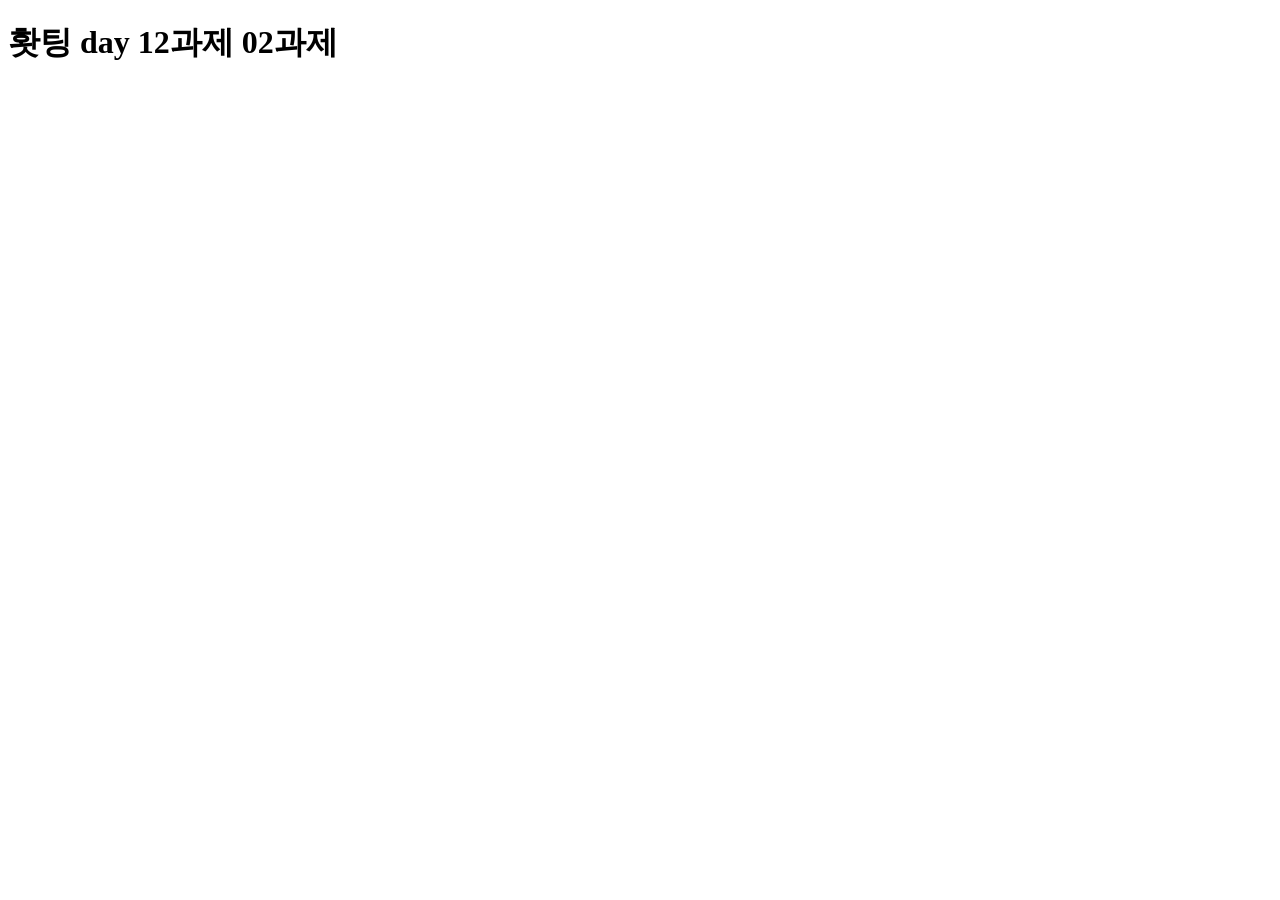
<file: day02/index.html>
<!doctype html>
<html lang="ko">
  <head>
    <meta charset="UTF-8" />
    <title>홧팅홧팅</title>
  </head>
  <body>
    <h1>홧팅 day 12과제 02과제</h1>

    <!-- script.js 연결 -->
    <script src="./script.js"></script>
  </body>
</html>
</file>
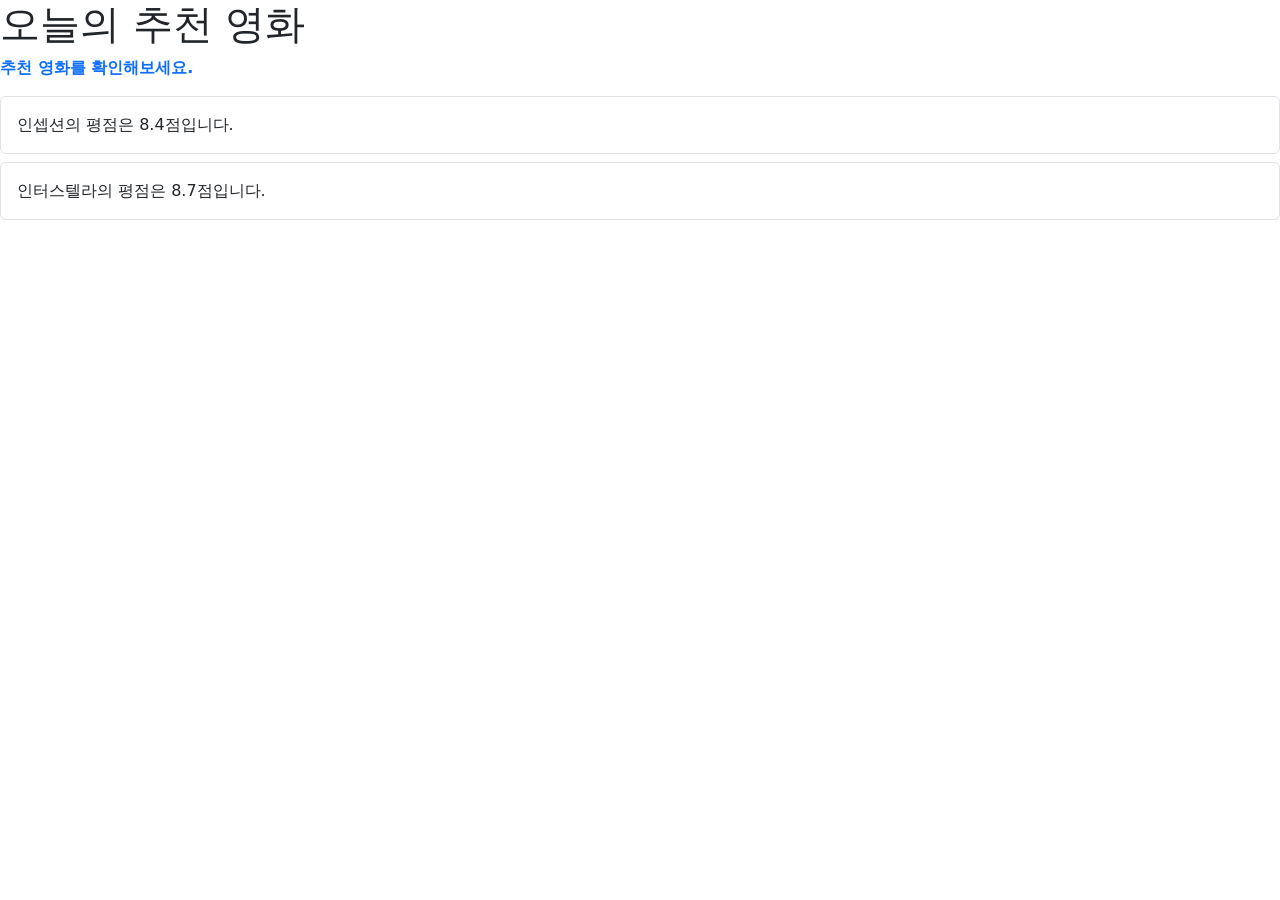
<file: day03/index.html>
<!doctype html>
<html lang="en">
  <head>
    <meta charset="UTF-8" />
    <meta name="viewport" content="width=device-width, initial-scale=1.0" />
    <title></title>
    <link
      href="https://cdn.jsdelivr.net/npm/bootstrap@5.3.0/dist/css/bootstrap.min.css"
      rel="stylesheet"
    />
  </head>
  <body>
    <h1 class="title">오늘의 영화</h1>
    <p class="description">추천 영화를 확인해보세요.</p>
    <div id="movie-list"></div>

    <script src="script.js"></script>
  </body>
</html>
</file>
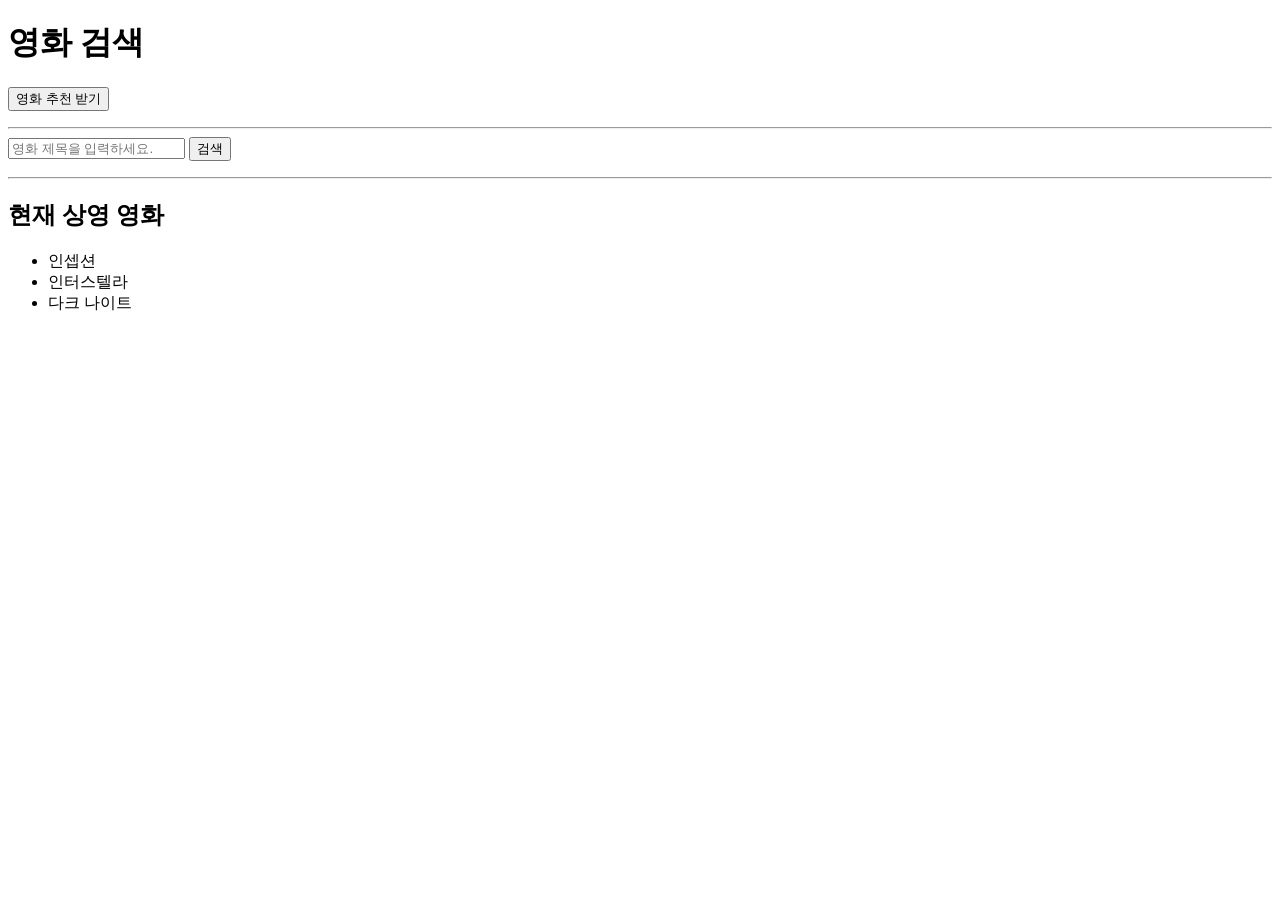
<file: day04/index.html>
<!doctype html>
<html lang="ko">
  <head>
    <meta charset="UTF-8" />
    <meta name="viewport" content="width=device-width, initial-scale=1.0" />
    <title>영화 검색</title>
  </head>

  <body>
    <h1>영화 검색</h1>

    <button id="recommend-button">영화 추천 받기</button>

    <p id="recommend-result"></p>

    <hr />

    <form id="search-form">
      <input
        type="text"
        id="search-input"
        placeholder="영화 제목을 입력하세요."
      />
      <button type="submit">검색</button>
    </form>

    <p id="search-result"></p>

    <hr />

    <h2>현재 상영 영화</h2>

    <ul id="movie-list"></ul>

    <script src="script.js"></script>
  </body>
</html>
</file>
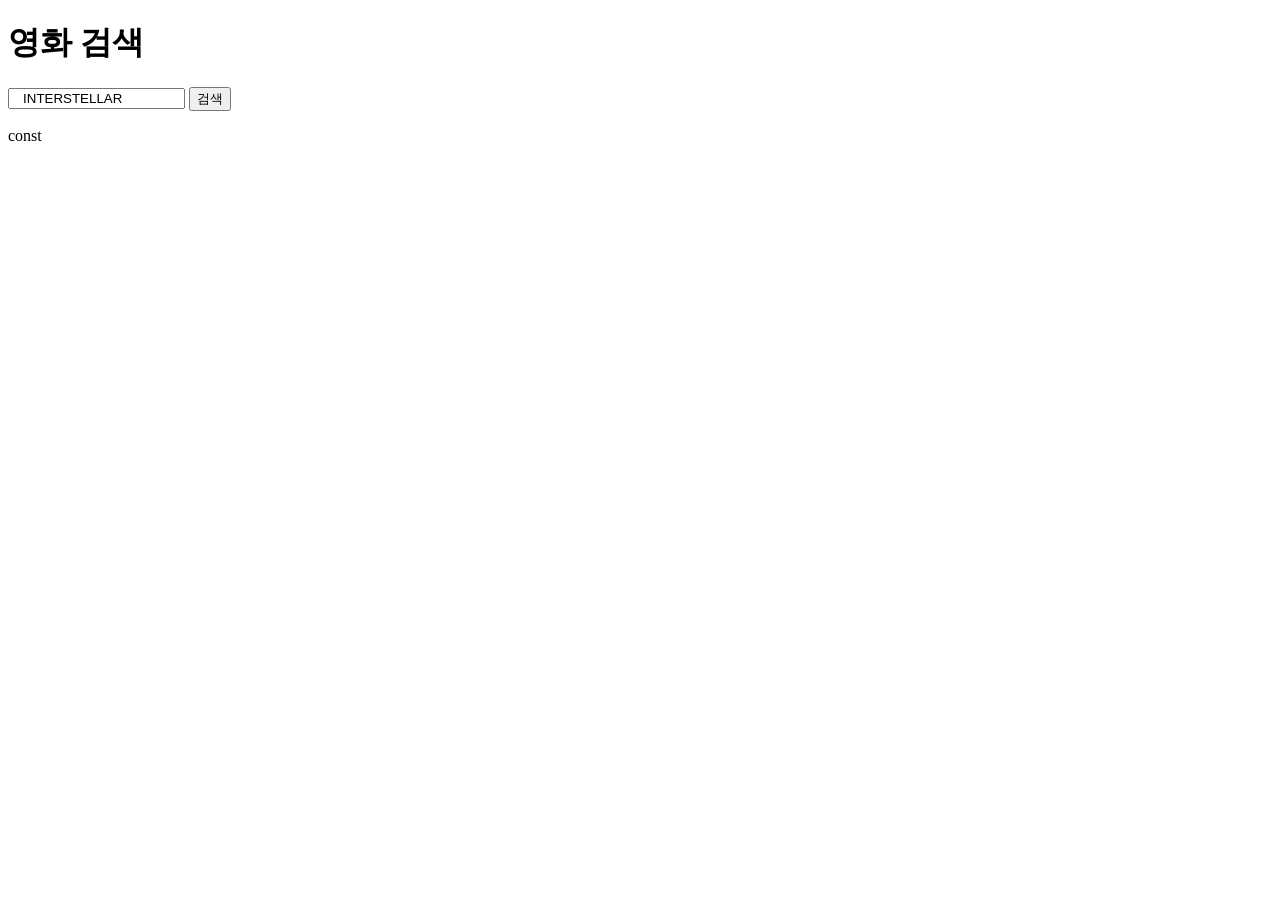
<file: day05/index.html>
<!doctype html>
<html lang="ko">
  <head>
    <meta charset="UTF-8" />
    <meta name="viewport" content="width=device-width, initial-scale=1.0" />
    <title>영화 검색</title>
  </head>

  <body>
    <h1>영화 검색</h1>

    <form id="search-form">
      <input type="text" id="search-input" value="   INTERSTELLAR   " />
      <button type="submit">검색</button>
    </form>

    <p id="search-result"></p>

    <script src="script.js"></script>
  </body>
</html>

const
</file>
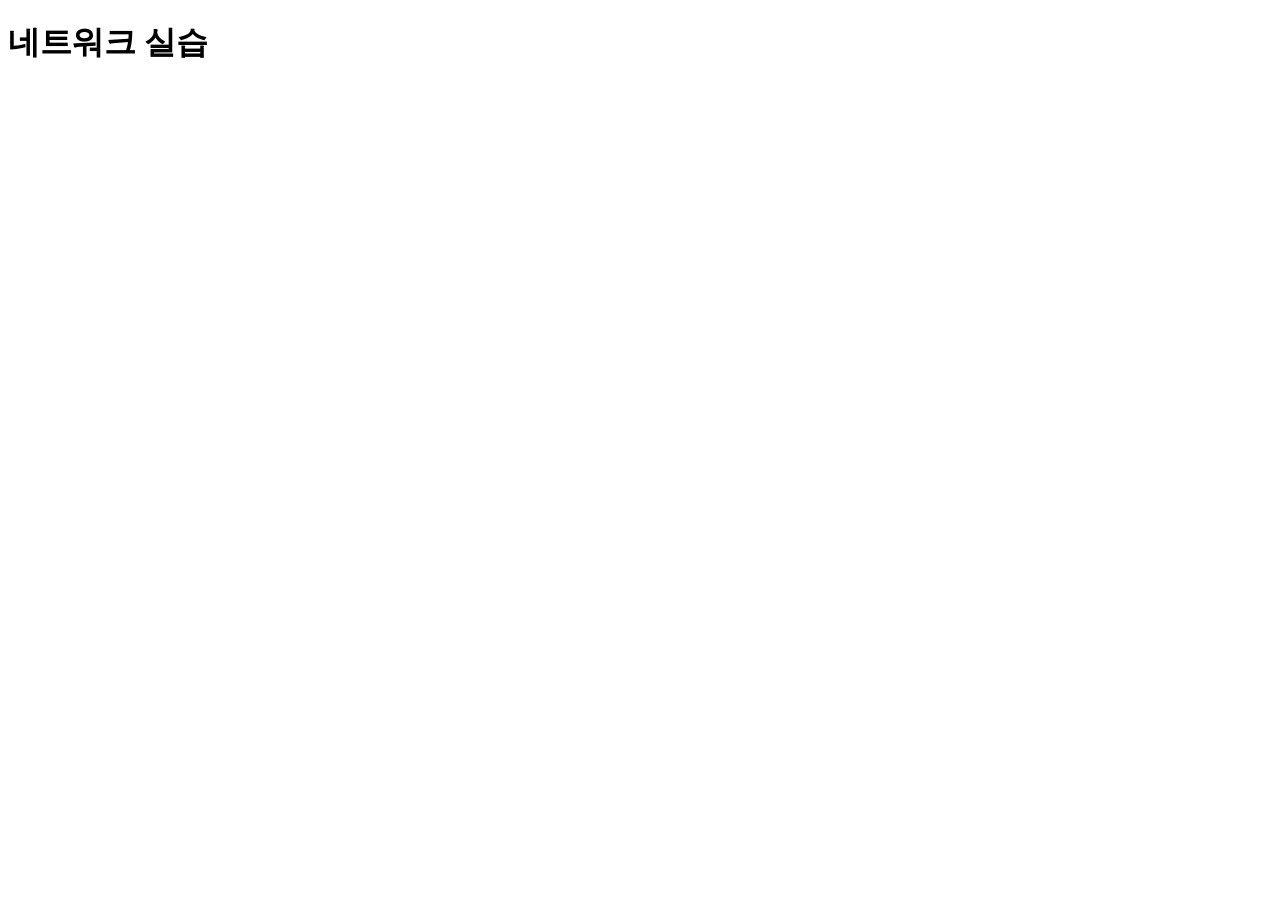
<file: day06/index.html>
<!doctype html>
<html lang="ko">
  <head>
    <meta charset="UTF-8" />
    <title>Day 04 과제인데 06으로 했습니다</title>
  </head>
  <body>
    <h1>네트워크 실습</h1>
    <script src="./script.js"></script>
  </body>
</html>
</file>
